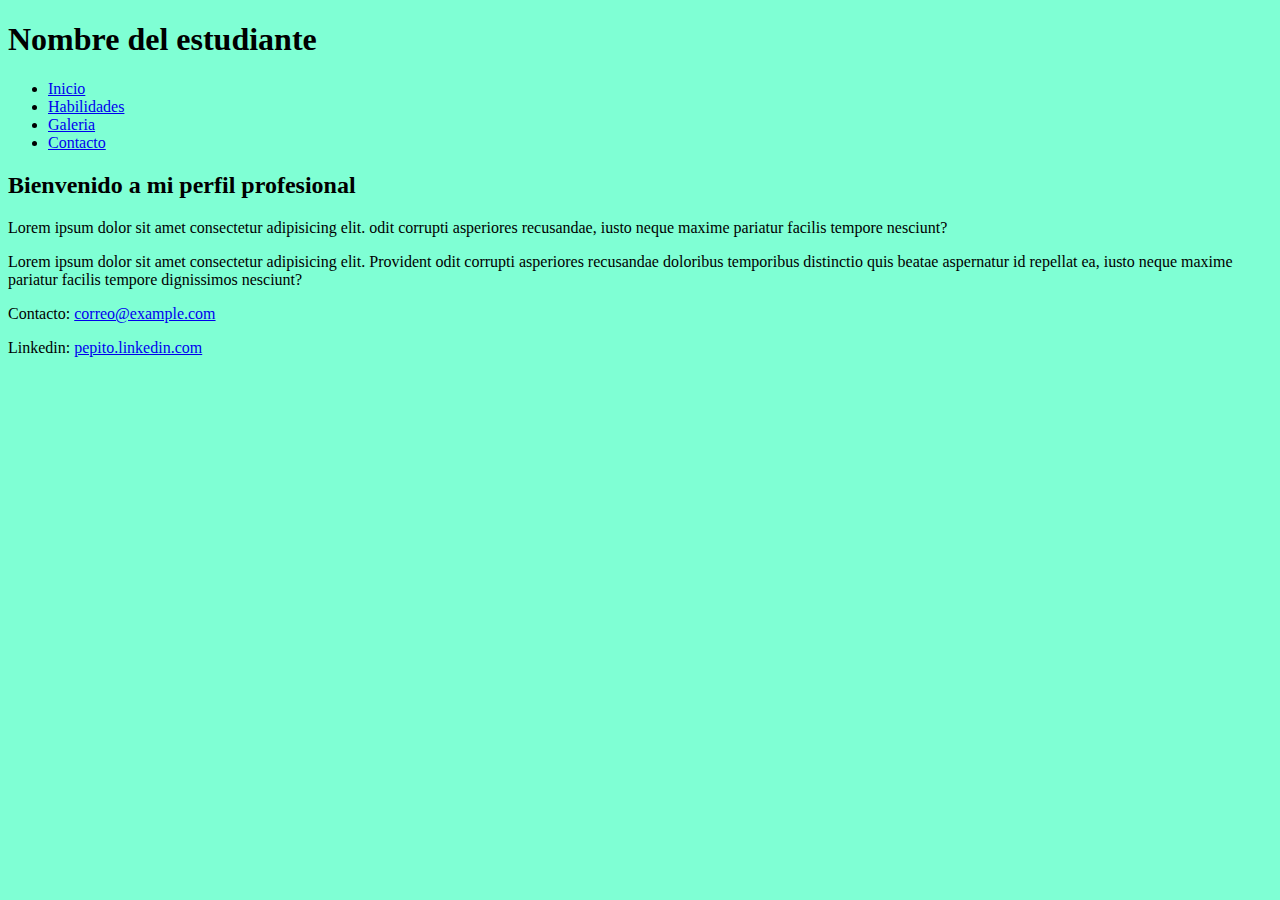
<file: index.html>
<!DOCTYPE html>
<html lang="en">

<head>
  <meta charset="UTF-8">
  <meta name="viewport" content="width=device-width, initial-scale=1.0">
  <title>Practica CSS</title>
  <link rel="stylesheet" href="css/style.css">
</head>

<body>

  <header>
    <h1 id="nombre">Nombre del estudiante</h1>
    <nav>
      <ul>
        <li><a href="index.html">Inicio</a></li>
        <li><a href="habilidades.html">Habilidades</a></li>
        <li><a href="galeria.html">Galeria</a></li>
        <li><a href="contacto.html">Contacto</a></li>
      </ul>
    </nav>
  </header>

  <section>
    <h2>Bienvenido a mi perfil profesional</h2>
    <p>
      Lorem ipsum dolor sit amet consectetur adipisicing elit. odit corrupti
      asperiores recusandae, iusto neque maxime pariatur facilis tempore
      nesciunt?
    </p>
    <p>
      Lorem ipsum dolor sit amet consectetur adipisicing elit. Provident odit
      corrupti asperiores recusandae doloribus temporibus distinctio quis
      beatae aspernatur id repellat ea, iusto neque maxime pariatur facilis
      tempore dignissimos nesciunt?
    </p>
  </section>
  
  <footer class="footer">
    <p>Contacto: <a href="#">correo@example.com</a></p>
    <p>Linkedin: <a href="https://linkedin.com" target="_blank">pepito.linkedin.com</a></p>
  </footer>
</body>

</html>
</file>
<file: css/style.css>
body {
  background-color: aquamarine;
}
</file>
